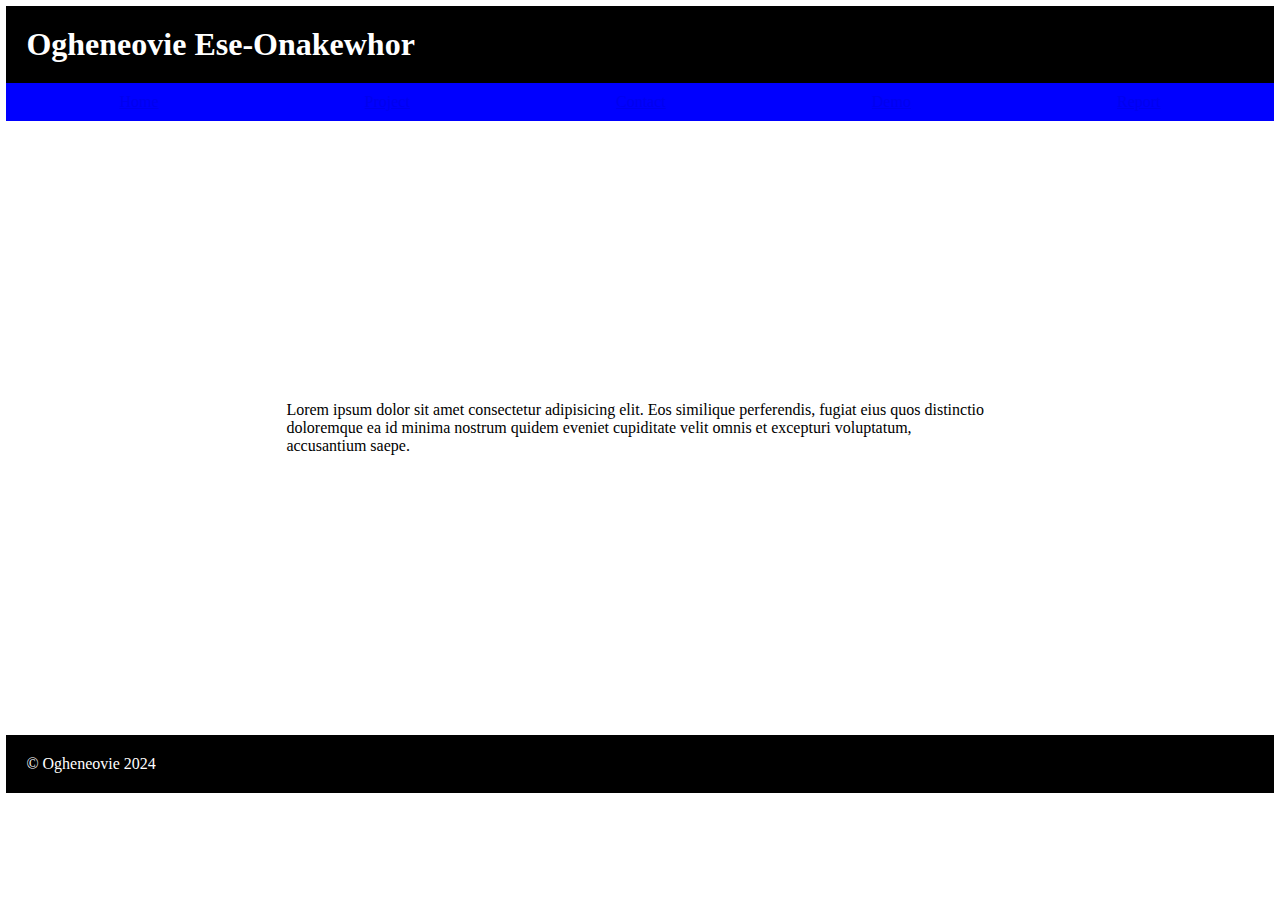
<file: index.html>
<!DOCTYPE html>
<html lang="en">

<head>
    <meta charset="UTF-8">
    <meta name="viewport" content="width=device-width, initial-scale=1.0">
    <title>HOME</title>
    <link rel="stylesheet" href="style.css">
</head>

<body>
    <header>
        <h1>Ogheneovie Ese-Onakewhor</h1>
    </header>
    <nav>
        <ul>
            <li><a href="index.html">Home</a></li>
            <li><a href="project.html">Project</a></li>
            <li><a href="contact.html">Contact</a></li>
            <li><a href="demo.html">Demo</a></li>
            <li><a href="report.html">Report</a></li>
        </ul>
    </nav>
    <main>
        <p>Lorem ipsum dolor sit amet consectetur adipisicing elit. Eos similique perferendis, fugiat eius quos distinctio doloremque ea id minima nostrum quidem eveniet cupiditate velit omnis et excepturi voluptatum, accusantium saepe.</p>
    </main>
    
    <footer>
        <p>&copy; Ogheneovie 2024</p>
    </footer>
    
</body>

</html>
</file>
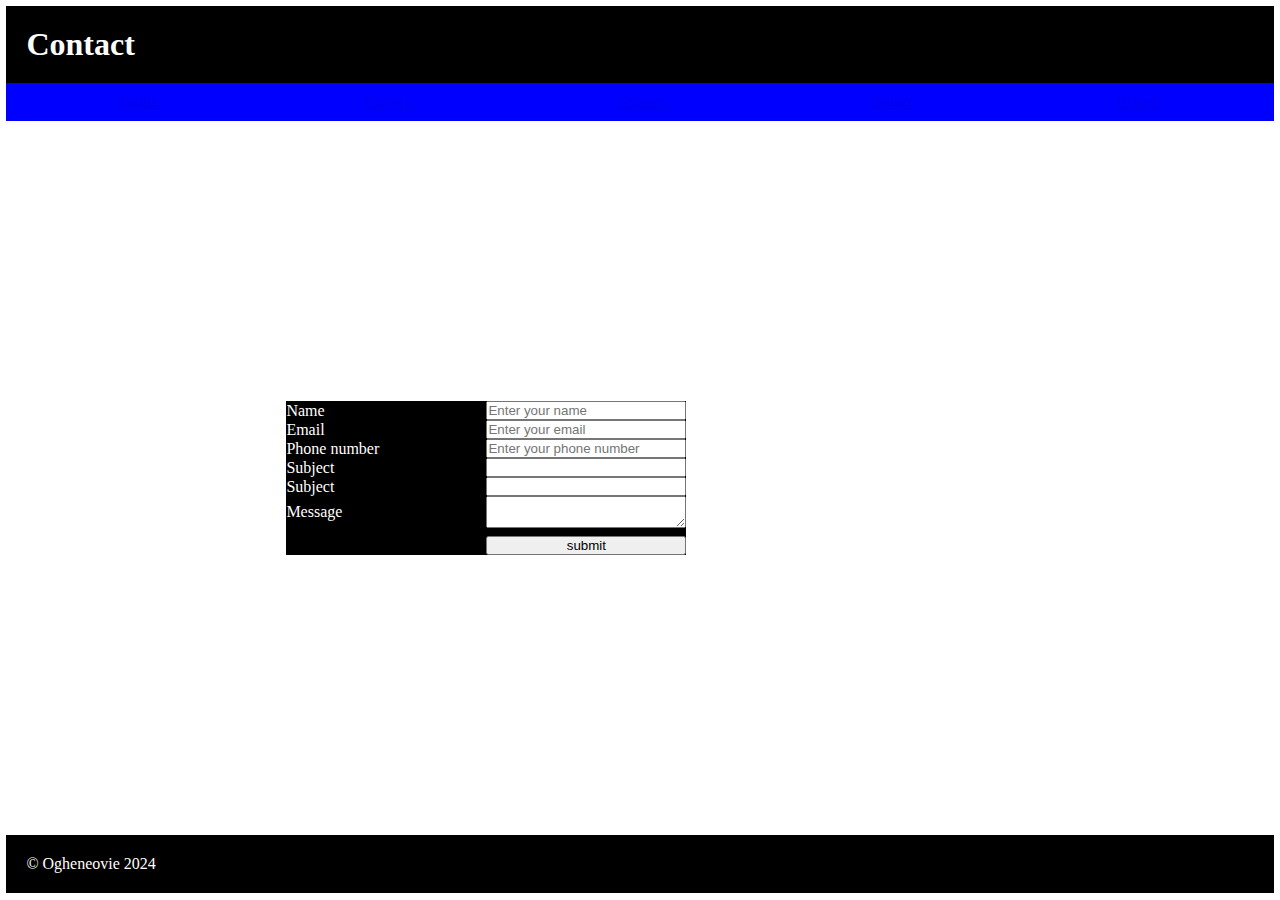
<file: contact.html>
<!DOCTYPE html>
<html lang="en">

<head>
    <meta charset="UTF-8">
    <meta name="viewport" content="width=device-width, initial-scale=1.0">
    <title>CONTACT</title>
    <link rel="stylesheet" href="style.css">
</head>

<body>
    <header>
        <h1>Contact</h1>
    </header>
    <nav>
        <ul>
            <li><a href="index.html">Home</a></li>
            <li><a href="project.html">Project</a></li>
            <li><a href="contact.html">Contact</a></li>
            <li><a href="demo.html">Demo</a></li>
            <li><a href="report.html">Report</a></li>
        </ul>
    </nav>
    <main>
        <div>
            <div>
                <form action="#" method="get">
                    <label for="name">Name</label>
                    <input type="text" name="name" id="name" placeholder="Enter your name" required>
                </form>
            </div>

            <div>
                <form action="#" method="get">
                    <label for="email">Email</label>
                    <input type="text" name="email" id="email" placeholder="Enter your email" required>
                </form>
            </div>
        </div>

            <div>
                <form action="#" method="get">
                    <label for="phone number">Phone number</label>
                    <input type="text" name="phone number" id="phone number" placeholder="Enter your phone number" required>
                </form>
            </div>

            <div>
                <form action="#" method="get">
                    <label for="subject">Subject</label>
                    <input type="text" name="subject" id="subject" required>
                </form>
            </div>

            <div>
                <form action="#" method="get">
                    <label for="subject">Subject</label>
                    <input type="text" name="subject" id="subject" required>
                </form>
            </div>


                <div>
                    <form action="#" method="get">
                        <label for="message">Message</label>
                        <textarea name="message"></textarea>
                        <input type="submit" value="submit">
                    </form>
                </div>


    </main>
    <footer>
        <p>&copy; Ogheneovie 2024</p>
    </footer>

</body>

</html>
</file>
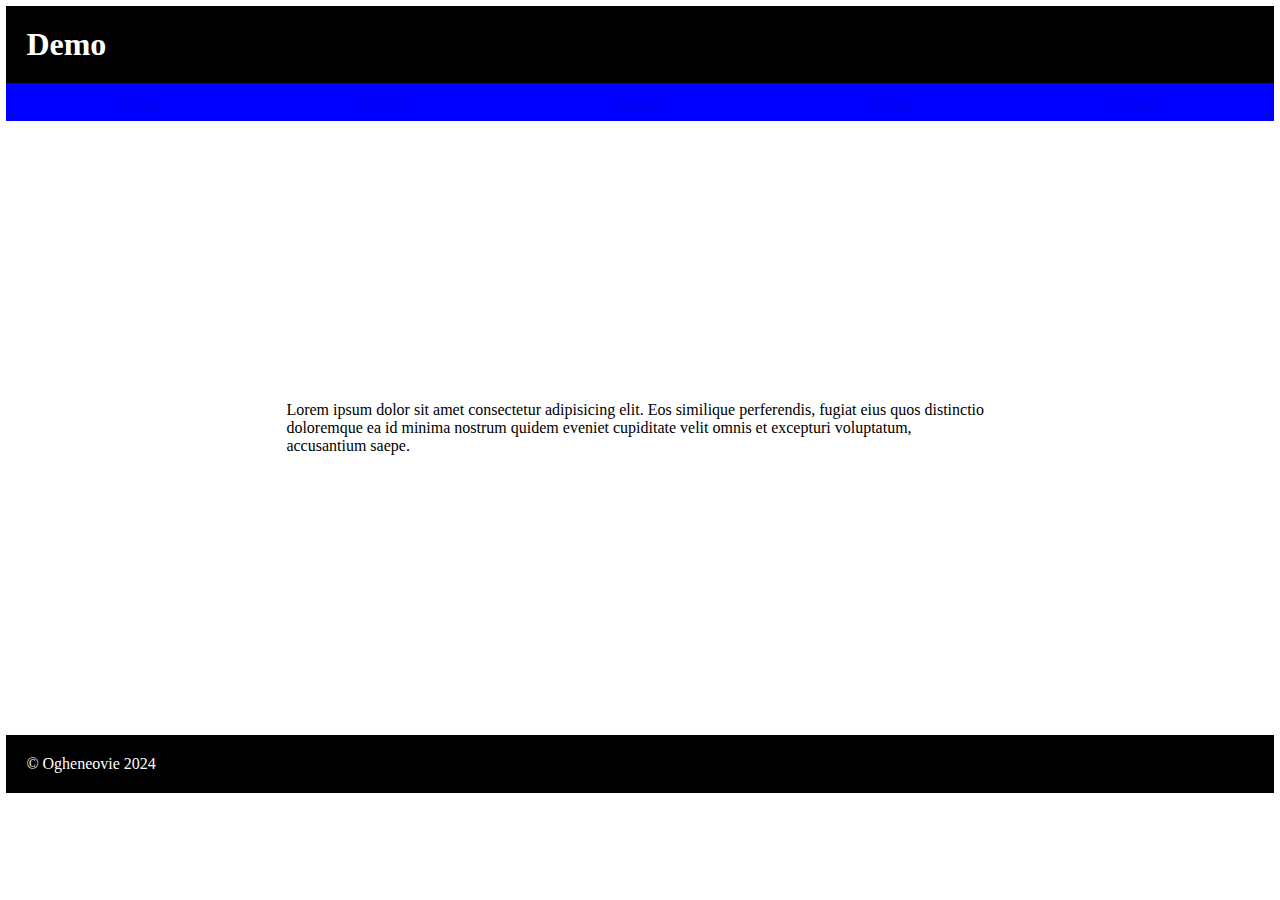
<file: demo.html>
<!DOCTYPE html>
<html lang="en">

<head>
    <meta charset="UTF-8">
    <meta name="viewport" content="width=device-width, initial-scale=1.0">
    <title>DEMO</title>
    <link rel="stylesheet" href="style.css">
</head>

<body>
    <header>
        <h1>Demo</h1>
    </header>
    <nav>
        <ul>
            <li><a href="index.html">Home</a></li>
            <li><a href="project.html">Project</a></li>
            <li><a href="contact.html">Contact</a></li>
            <li><a href="demo.html">Demo</a></li>
            <li><a href="report.html">Report</a></li>
        </ul>
    </nav>
    <main>
        <p>Lorem ipsum dolor sit amet consectetur adipisicing elit. Eos similique perferendis, fugiat eius quos distinctio doloremque ea id minima nostrum quidem eveniet cupiditate velit omnis et excepturi voluptatum, accusantium saepe.</p>
    </main>
    <footer>
        <p>&copy; Ogheneovie 2024</p>
    </footer>
    
</body>

</html>
</file>
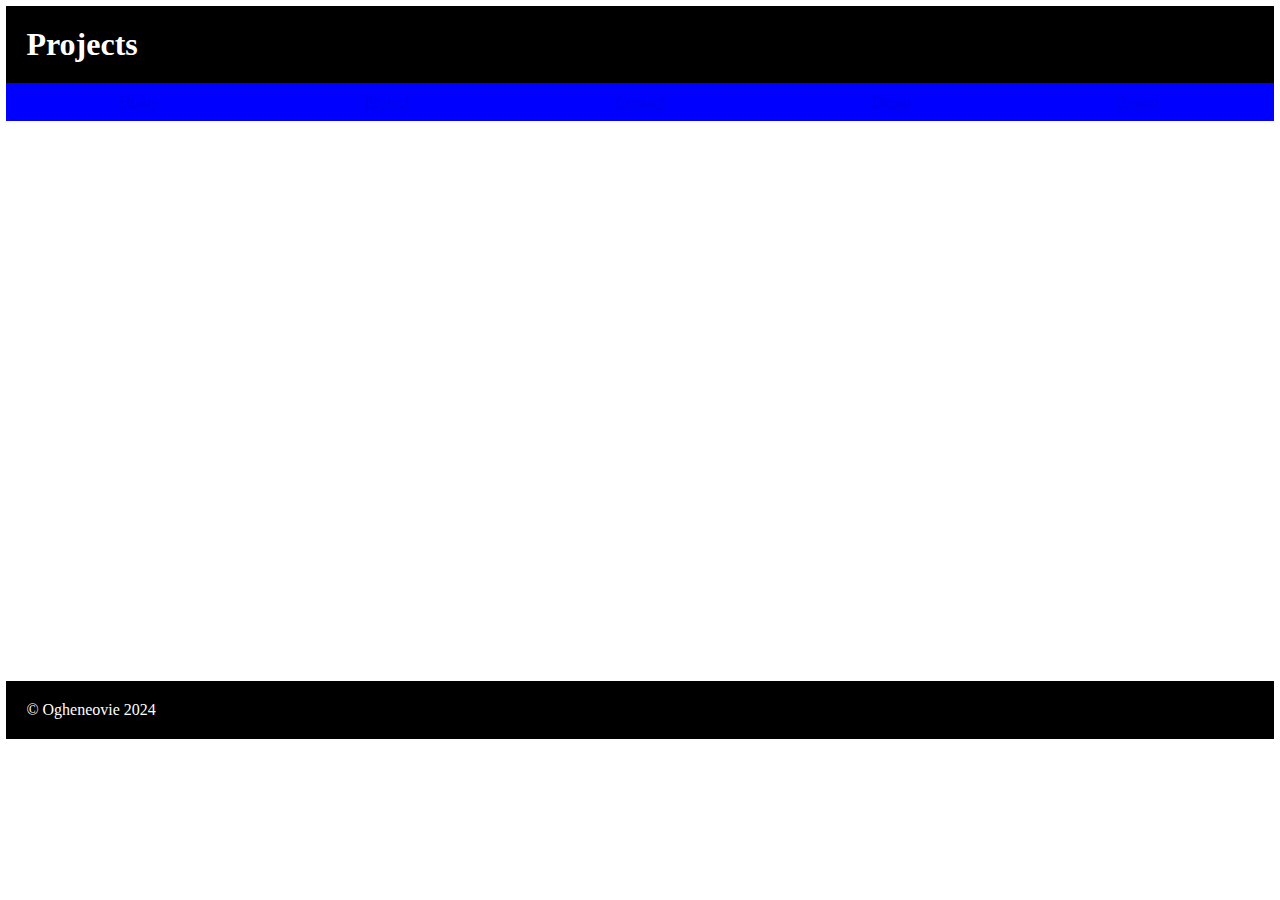
<file: project.html>
<!DOCTYPE html>
<html lang="en">

<head>
    <meta charset="UTF-8">
    <meta name="viewport" content="width=device-width, initial-scale=1.0">
    <title>PROJECT</title>
    <link rel="stylesheet" href="style.css">
</head>

<body>
    <header>
        <h1>Projects</h1>
    </header>
    <nav>
        <ul>
            <li><a href="index.html">Home</a></li>
            <li><a href="project.html">Project</a></li>
            <li><a href="contact.html">Contact</a></li>
            <li><a href="demo.html">Demo</a></li>
            <li><a href="report.html">Report</a></li>
        </ul>
    </nav>
    <main>
        <div></div>
    </main>
    <footer>
        <p>&copy; Ogheneovie 2024</p>
    </footer>
    
</body>

</html>
</file>
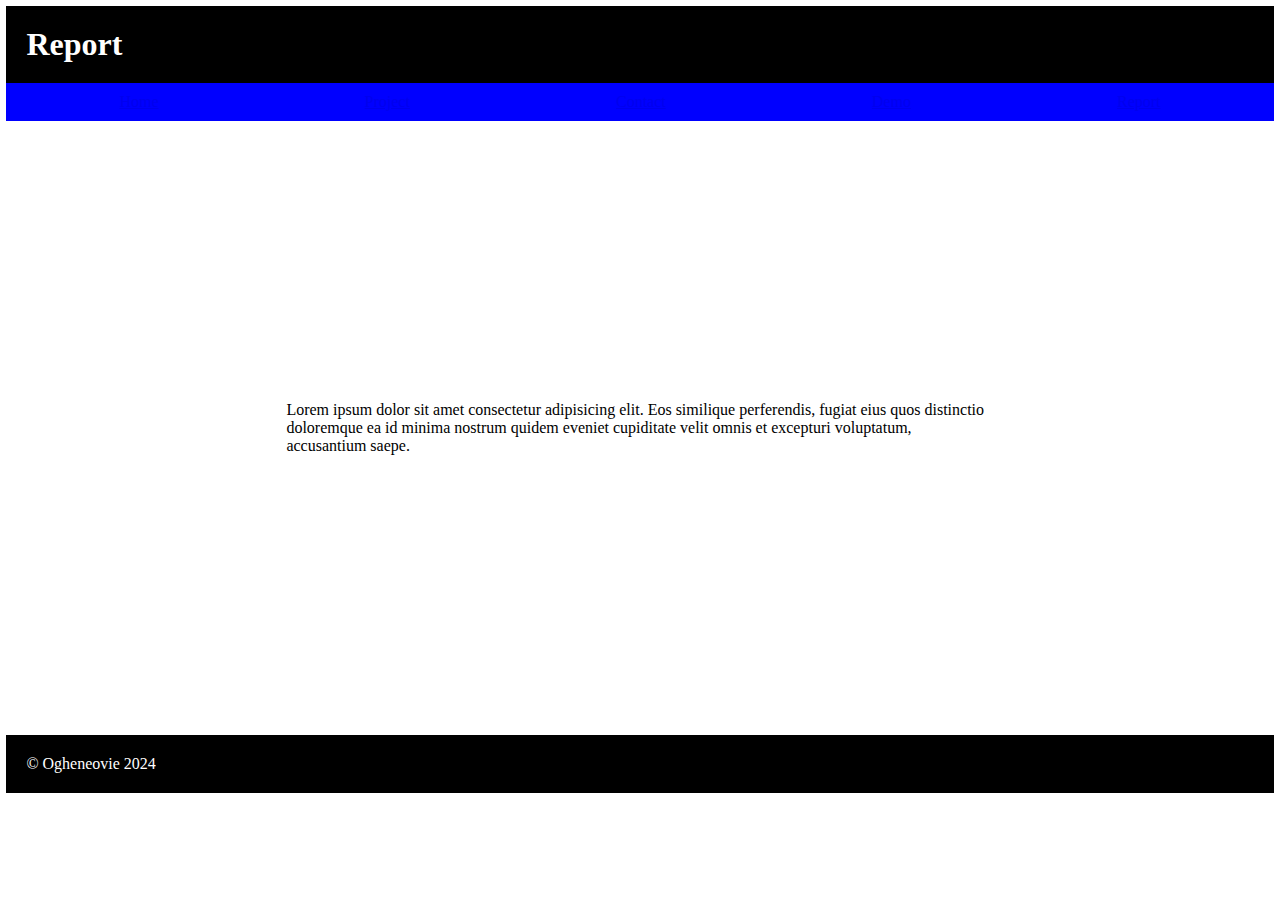
<file: report.html>
<!DOCTYPE html>
<html lang="en">

<head>
    <meta charset="UTF-8">
    <meta name="viewport" content="width=device-width, initial-scale=1.0">
    <title>REPORT</title>
    <link rel="stylesheet" href="style.css">
</head>

<body>
    <header>
        <h1>Report</h1>
    </header>
    <nav>
        <ul>
            <li><a href="index.html">Home</a></li>
            <li><a href="project.html">Project</a></li>
            <li><a href="contact.html">Contact</a></li>
            <li><a href="demo.html">Demo</a></li>
            <li><a href="report.html">Report</a></li>
        </ul>
    </nav>
    <main>
        <p>Lorem ipsum dolor sit amet consectetur adipisicing elit. Eos similique perferendis, fugiat eius quos distinctio doloremque ea id minima nostrum quidem eveniet cupiditate velit omnis et excepturi voluptatum, accusantium saepe.</p>
    </main>
    <footer>
        <p>&copy; Ogheneovie 2024</p>
    </footer>
    
</body>

</html>
</file>
<file: style.css>
* {
    margin: 0;
    padding: 0;
}

body {
    display: grid;
    grid-template-columns: 20% 60% 20%;
    grid-template-rows: auto;
    grid-template-areas:
        "header header header"
        "nav nav nav"
        "main main main"
        "footer footer footer";
}

header {
    background-color: black;
    color: white;
    grid-area: header;
    padding: 20px;
}

nav {
    background-color: blue;
    color: white;
    grid-area: nav;
    padding: 10px;
    margin: 0px;
}

nav ul {
    display: flex;
    justify-content: space-around;
    align-items: center;
    list-style: none;
}


main {
    background-color: white;
    color: black;
    grid-area: main;
    padding: 280px;
    margin: 0px;
}

/* form formatting*/
form {
    display: grid;
    grid-template-columns: 50% 50%;
    align-items: center;
    row-gap: 0.5em;
    width: 400px;
    border: 2px;
    background-color: black;
    color: white;
    
}

input[type="submit"] {
    grid-column: 2;
}


@media only screen and (max-width: 800px) {
    body {
        padding: 0.5%;
    }
}

@media only screen and (min-width: 800px) {
    body {
        padding: 0.5%;
        margin: 0px;
    }
}


footer {
    background-color: black;
    color: white;
    grid-area: footer;
    padding: 20px;
    margin: 0px;
}
</file>
